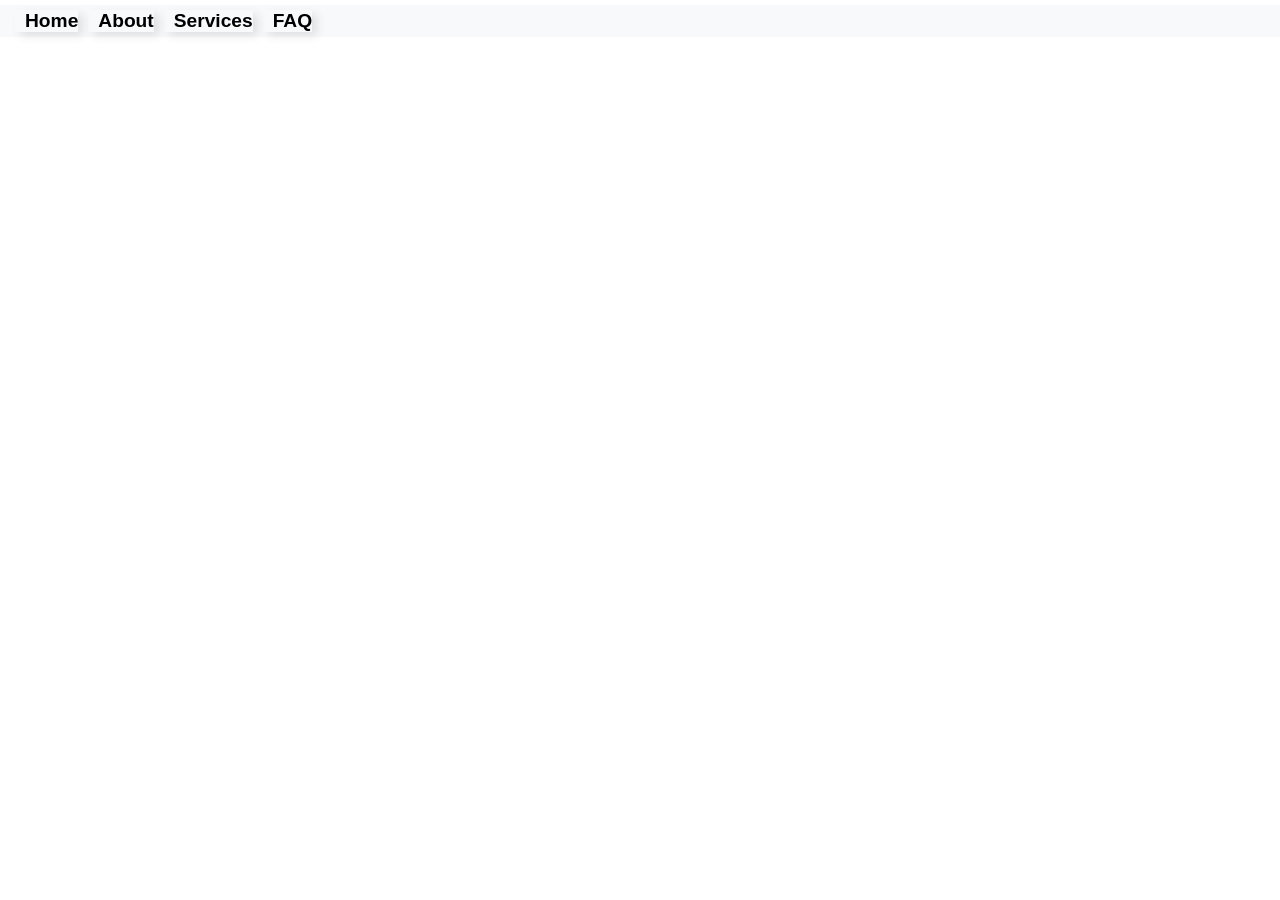
<file: index.html>
<!DOCTYPE html>
<html lang="en">
<head>
    <meta charset="UTF-8">
    <meta name="viewport" content="width=device-width, initial-scale=1.0">
    <title>Document</title>
    <link rel="stylesheet" href="styles.css">
</head>
<body class="small-projects">
    <header class="head">
        <nav class="nav">
         <a class="home" href="">Home</a>
         <a class="about" href="">About</a>
         <a class="dashboard" href="">Services</a>
         <a class="faq" href="">FAQ</a>
         </nav>
    </header>
    <main >
    <h1 >TEYE WEBDEV</h1>
    <p class="class">How great it's to acquire knowledge!</p>
    </main>
    <footer class="foot">
        <h2 class="social-medial">contact:</h2>
        <p class="location">Cape Coast, UCC,Amamoma,Bentil hostel</p>
        <p class="tel">0534705574/0202366324</p>
        <p class="email">amanorteyishmaelteye@gmail.com</p>
     </footer>
</body>

</html>
</file>
<file: styles.css>
.small-projects{
  background-image: url("https://plus.unsplash.com/premium_photo-1669131388697-fab59ba90484?q=80&w=687&auto=format&fit=crop&ixlib=rb-4.1.0&ixid=M3wxMjA3fDB8MHxwaG90by1wYWdlfHx8fGVufDB8fHx8fA%3D%3D");
  background-size: cover;
  background-position: center;
  background-attachment: fixed;
  font-family: 'Franklin Gothic Medium', 'Arial Narrow', Arial, sans-serif;
  font-size: medium;
  text-align: center;
  margin: 0%;
  display: flex;
  flex-direction: column;
  min-height: 100vh;
  margin: 0px;
  max-width: 100%;
  overflow-x: hidden;
}
  nav{
  text-align: left;
  max-width: 100%;
  display: flex;           /* Pushes items into a row */
  flex-direction: row;     /* Forces the horizontal direction */
  flex-wrap: nowrap;       /* Prevents them from jumping to the next line */
  justify-content: space-around;
  padding: left 5px;
  }
.head{
  margin-top: 5px;
  padding-left: 10px;
  background-color: #F8F9FA;
  max-width: 100%;
  display: flex;           /* Pushes items into a row */
  flex-direction: row;     /* Forces the horizontal direction */
  flex-wrap: nowrap;
  justify-content: flex-start;
}
.home, .about, .dashboard ,.faq {
  margin: 5px;
  padding-left: 10px;
  padding-right: 0px;
  font-weight: 700;
  color: black;  
  text-decoration: none; 
  font-size: 1.2rem;
  display: inline-block; 
  box-shadow:5px 4px 10px rgba(0, 0, 0, 0.1);
}
.home:hover{
  color: #006994;;
} 
.about:hover{
  color:#006994;;
}
.dashboard:hover{
  color: #006994;;
}
.faq:hover{
  color: #006994;;
}
.class{
 
  color: white;
  height: 26vh;          /* Sets the height of the container */
  display: flex;         /* Enables Flexbox */
  justify-content: center; /* Centers horizontally (Left to Right) */
  align-items: center;
  font-size: 20px;
  font-weight: 700;
  flex: 1;
}

h2 {
  color: white;
}
h1{
  
  padding-top: auto;
  box-sizing: border-box;
  color: white;
  font-size: 10vw;
  font-weight: 900;  
  font-style: italic;
  min-height: 17vh;
  height: auto; 
  display: flex;         /* Enables Flexbox */
  justify-content: center; /* Centers horizontally (Left to Right) */
  align-items: center;
  font-family: Cambria, Cochin, Georgia, Times, 'Times New Roman', serif;
  flex-direction: row;     /* Forces the horizontal direction */
  white-space: nowrap;
  flex-wrap: nowrap;       /* Prevents them from jumping to the next line */
}
.foot {
  min-height: 15vh; 
  display: flex;
  flex-direction: column;
  justify-content: center;
  align-items: center;
  text-align: center;
  color: white;
  
}
</file>
